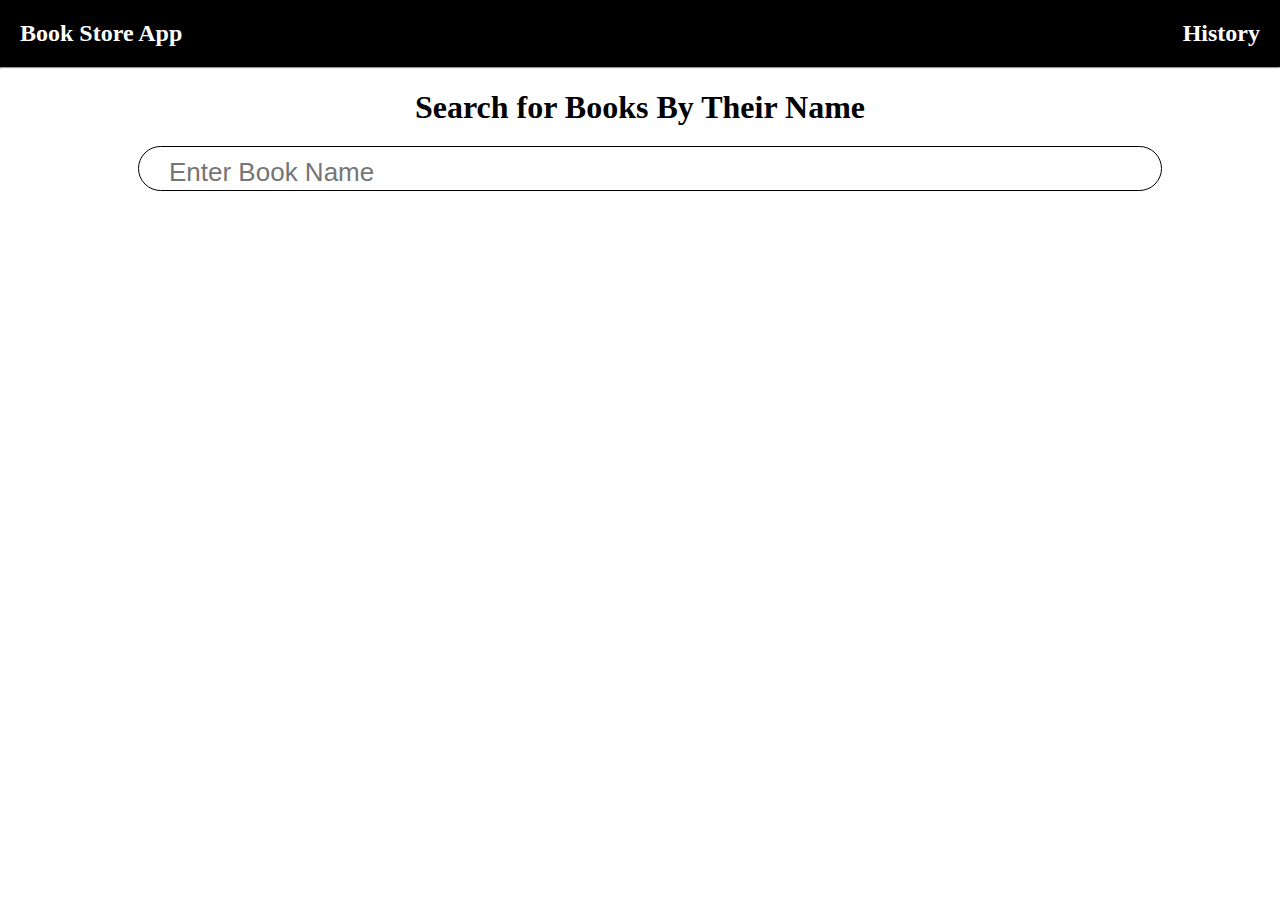
<file: index.html>
<!DOCTYPE html>
<html lang="en">
<head>
    <meta charset="UTF-8">
    <meta http-equiv="X-UA-Compatible" content="IE=edge">
    <meta name="viewport" content="width=device-width, initial-scale=1.0">
    <link rel="stylesheet" href="https://cdnjs.cloudflare.com/ajax/libs/font-awesome/5.15.1/css/all.min.css"
    integrity="sha512-+4zCK9k+qNFUR5X+cKL9EIR+ZOhtIloNl9GIKS57V1MyNsYpYcUrUeQc9vNfzsWfV28IaLL3i96P9sdNyeRssA=="
    crossorigin="anonymous" />
    <link rel="stylesheet" href="style.css">
    <title>Document</title>
</head>
<body>
<div class="header">
    <div class="logo">Book Store App</div>
     <div class="account"><a href="history.html">History</a></div>
</div>
     <hr>


    <h1>Search for Books By Their Name</h1>
   <div class="search-container">
    <input type="text" placeholder="Enter Book Name" id="search-input">
   <div class="search-icon">
    <i class="fas fa-search"></i>
</div>
   
</div>

    

    <h2 class="head"></h2>
    <div class="cards">

    </div>

       
              
           
    
    <script src="script.js"></script>
</body>
</html>
</file>
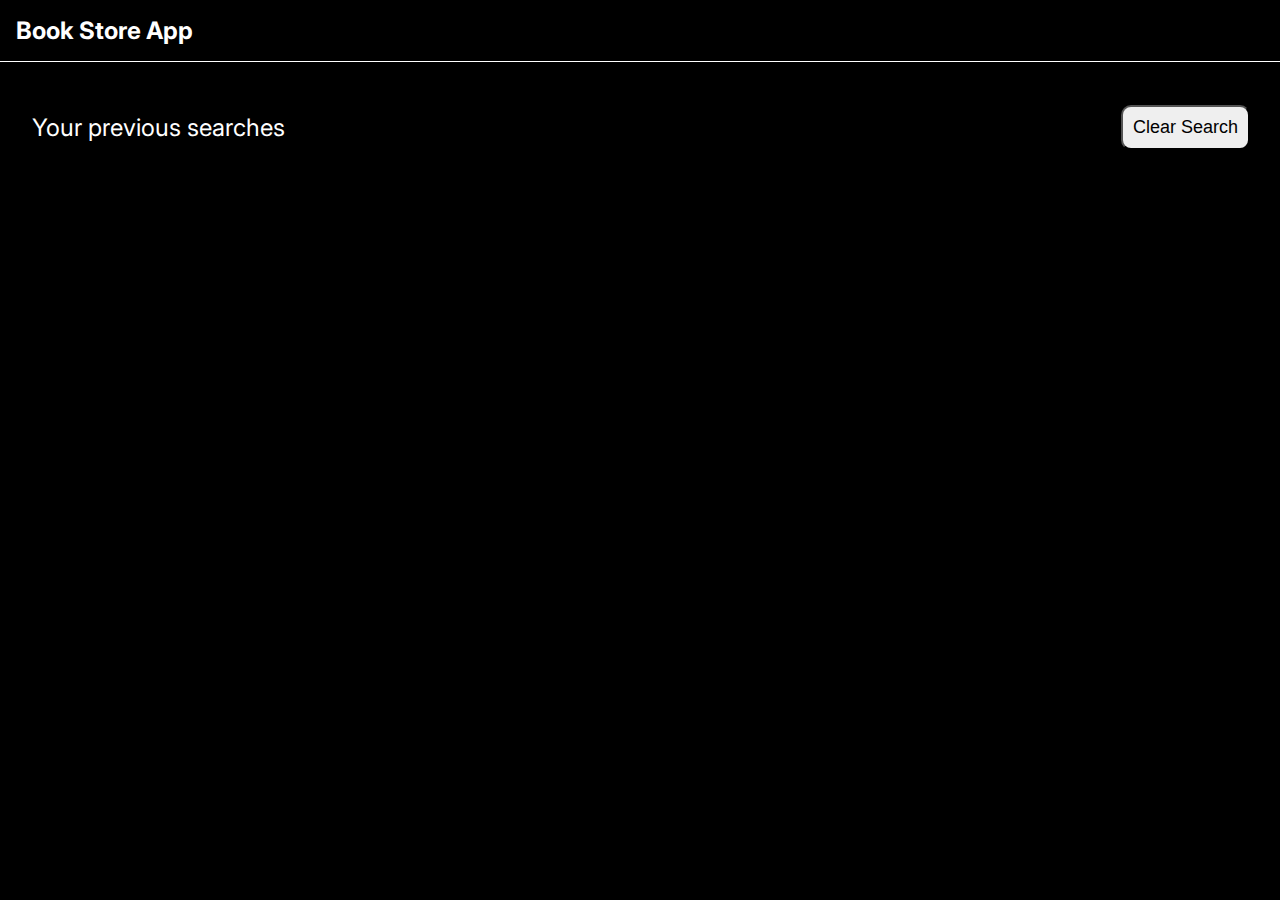
<file: history.html>
<!DOCTYPE html>
<html lang="en">
<head>
    <meta charset="UTF-8">
    <meta http-equiv="X-UA-Compatible" content="IE=edge">
    <meta name="viewport" content="width=device-width, initial-scale=1.0">
    <title>History of book app</title>
    <link rel="stylesheet" href="history.css">
</head>
<body>
    <nav>
        <div class="brand">
          <a href="index.html">Book Store App</a>
        </div>
       
      </nav>



      <main>
        <section>
            <div class="title">
                Your previous searches
            </div>
            <div><button id="clearbtn">Clear Search</button></div>    
        </section>

        <section id="search-history">
          
          
   
        </section>
      </main>



    <script src="history.js"></script>
</body>
</html>
</file>
<file: style.css>
*{
    margin: 0;
    padding: 0;
    box-sizing: border-box;
}
.header{
    display: flex;
    background-color: black;
    color: white;
    padding: 20px;
    font-size: 1.5rem;
    font-weight: 700;
    justify-content: space-between;
    
}
a{
    text-decoration: none;
    font-size: 1.5rem;
    font-weight: 700;
    color: white;

}
h1{
    padding: 20px;
    text-align: center;
}
.search-container{
    display: flex;
    align-items: center;
    justify-content: center;

}
.search-container input{
    padding: 10px 40px 10px 30px;
    border: 1px solid black;
    border-radius: 30px;
    width: 80vw;
    text-transform: capitalize;
    font-size: 20px;
}
.search-container input::placeholder{
    font-size: 1.3em;
    position: absolute;
}
.search-icon{
    position: relative;
    right: 40px;
    font-size: 1.5em;
    background: transparent;
   /* width: 55px;
   height: 55px; */
   /* padding: -50px; */
   margin: -10px;
   border: none;
}
.cards {
    display: flex;
    justify-content: space-around;
    align-items: center;
    flex-wrap: wrap;
    margin: 5em;
  }
  
   .item{
      border:2px solid rgb(27, 26, 26);
      border-radius: 14px; 
      box-shadow:20px 20px 24px rgba(0, 0, 0, 0.6);  
       width: 300px;
      height: 400px;
      text-align: center;
       /* padding: 25px 15px;  */
       margin:15px 14px;
      overflow-y: hidden;
      position: relative;
      transition: 0.5s ease-in-out;
  } 
  .img{
      width: 290px;
      height: 200px;
      /* padding-top: 20px; */
      /* border: 1px solid darkblue; */
  }
  img{
      width: 100%;
      height: 100%;
  }
  .info{
      display: flex;
      flex-direction: column;
      justify-content: flex-end;
      align-items: center;
      height:200px;
  
     font-weight: 600;
     padding-top: 40px;
  }
  #addBtn{
  
      width: 100%;
      border-radius: none;
      border: none;
      padding: 1rem;
      font-size: 1rem;
      color: white;
      background-color: black;
      cursor: pointer;
  
  }
</file>
<file: history.css>
@import url("https://fonts.googleapis.com/css2?family=Inter:wght@100;200;300;400;500;600;700;800;900&display=swap");

* {
  padding: 0;
  margin: 0;
  box-sizing: border-box;
}

body {
  font-family: "Inter", sans-serif;
  overflow-x: hidden;
  background-color: #000;
}

nav {
  display: flex;
  justify-content: space-between;
  align-items: center;
  color: white;
  position: sticky;
  z-index: 100;
  top: 0;

  background-color: black;
  border-bottom: 1px solid white;
  padding: 1rem;
  font-size: 1rem;
}

nav .brand {
  font-size: 1.5rem;
  font-weight: bold;
}
nav .brand a {
  color: #fff;
  text-decoration: none;
}

nav .nav-items a {
  margin: 0 1rem;
}
main {
  margin-top: 1.2rem;
}
main section {
  display: flex;
  align-items: center;
  justify-content: space-between;
}
main section .title {
  margin: 2rem;
  display: block;
  font-size: 1.5rem;
  color: #fff;
}
#clearbtn{
    padding: 10px;
    font-size: 18px;
    border-radius: 10px;
    margin-right:30px;
}
#search-history{
    display: contents;
}
#rows{
    width: 90%;
    padding: 0.8rem;
    color: white !important;
    margin: 1rem;
    font-size: 20px;
    border: 1px solid white;
    border-radius: 10px;
}
#para{
    /* width: 80%; */
    display: flex;
    align-items: center;
    justify-content: space-between;
}
.hide{
    display: none !important;
}
@media(max-width:480px){
    #para{
       display: block;
    }
}
</file>
